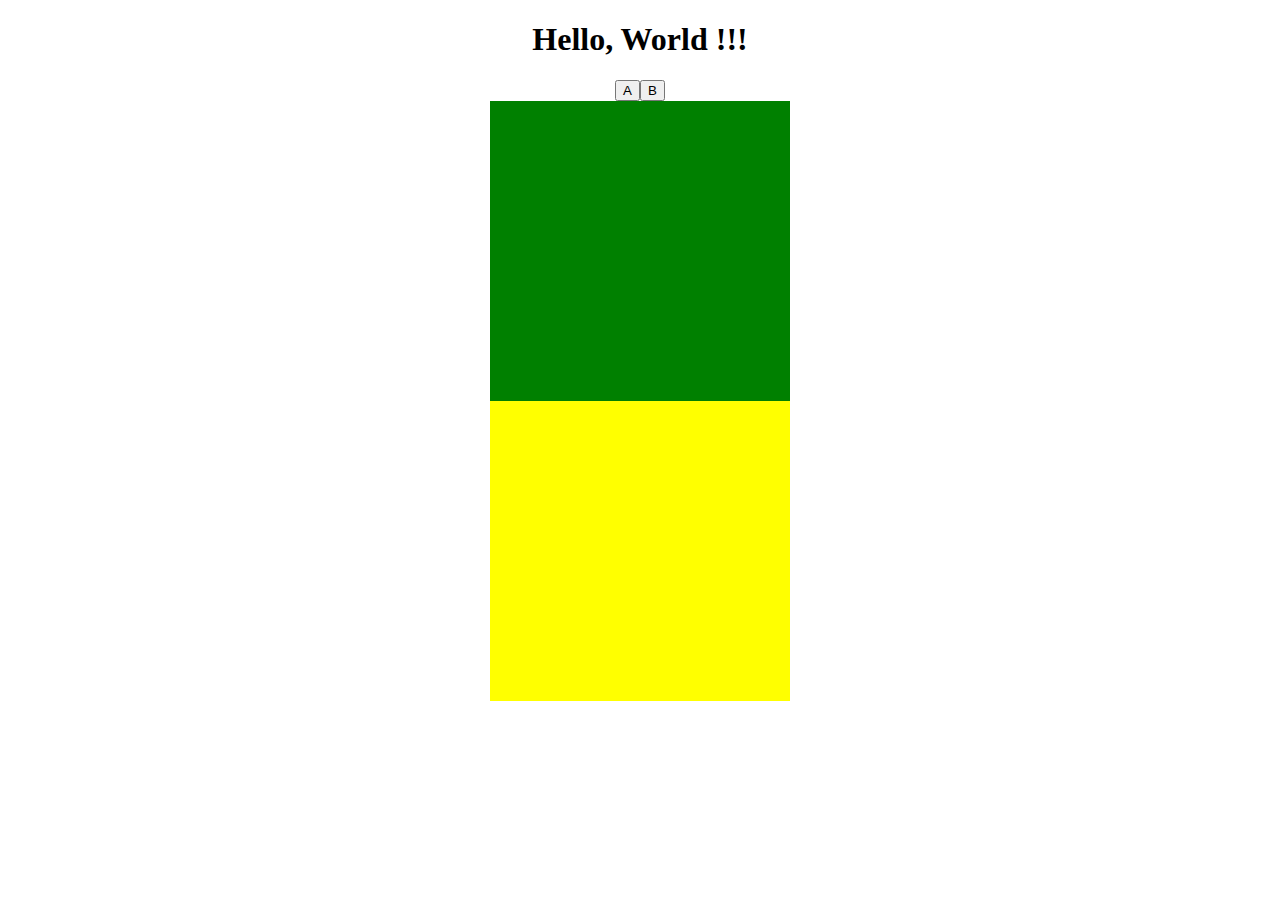
<file: Components/index.html>
<!DOCTYPE html>
<html lang="en">
<head>
    <meta charset="UTF-8">
    <meta http-equiv="X-UA-Compatible" content="IE=edge">
    <meta name="viewport" content="width=device-width, initial-scale=1.0">
    <title>Document</title>
</head>
<body>
    <center> 
    <h1> Hello, World !!! </h1>


<section id="app">
    <button @click="this.a = !this.a"> A  </button>
    <button @click="this.b = !this.b"> B  </button>

    <div class="a" style="width: 300px;height: 300px;background-color: green;"  v-if="a"></div>
    <div class="b" style="width: 300px;height: 300px;background-color: yellow;" v-if="b"></div>
</section>






</center>
    <script src="vue.js"></script>
    <script src="script.js"></script>
</body>
</html>
</file>
